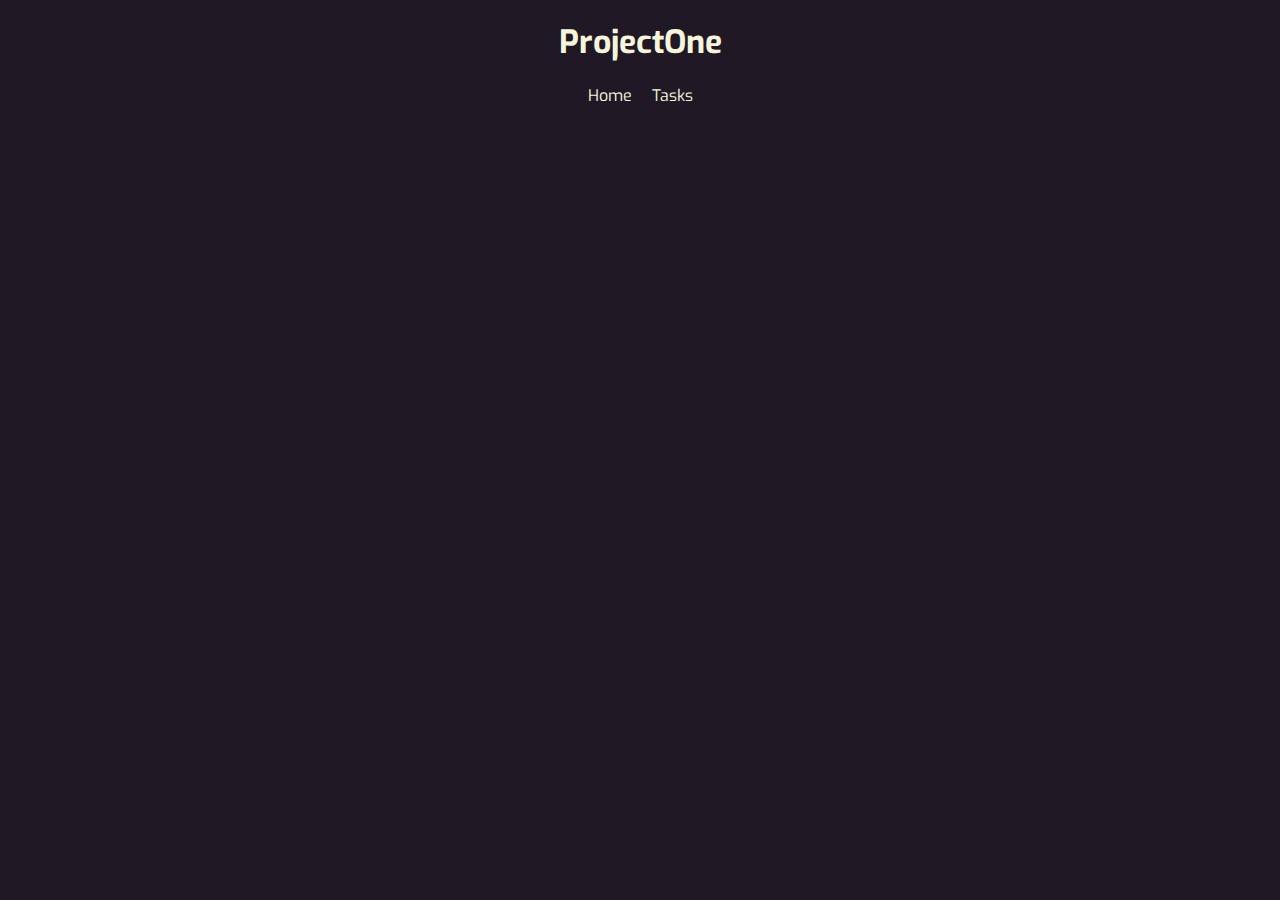
<file: frontend/index.html>
<!DOCTYPE html>
<html lang="en">
<head>
    <meta charset="UTF-8">
    <meta name="viewport" content="width=device-width, initial-scale=1.0">
    <title>ProjectOne</title>
    <link rel="stylesheet" href="styles/styles.css">
    <style>
        @import url('https://fonts.googleapis.com/css2?family=Exo:ital,wght@0,100..900;1,100..900&family=Source+Code+Pro:ital,wght@0,200..900;1,200..900&display=swap');
    </style>
</head>
<body>
    <h1>
        ProjectOne
    </h1>
    <p>
        <a href="index.html">Home</a>
        <a href="tasksform.html">Tasks</a>
    </p>
</body>
</html>
</file>
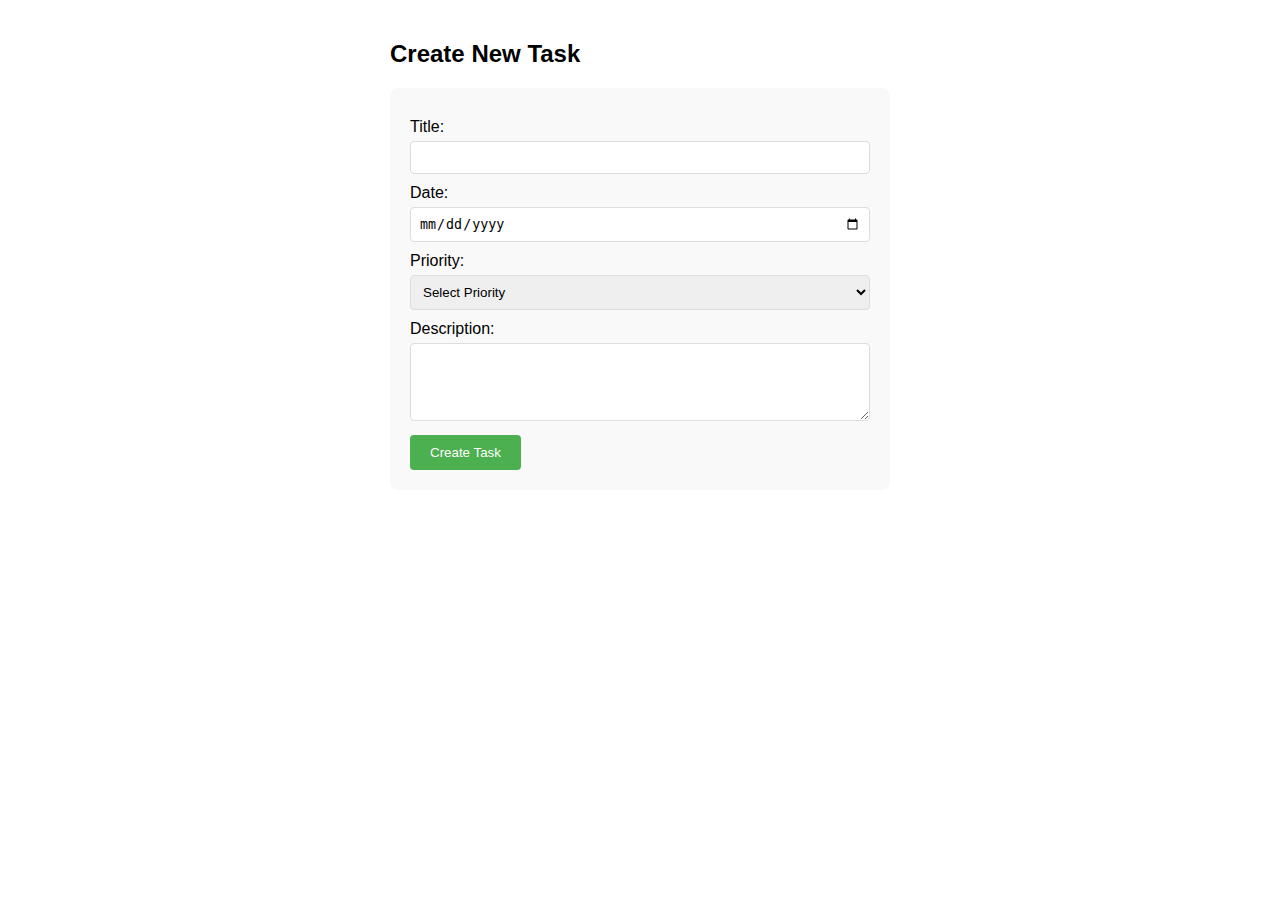
<file: frontend/tasksform.html>
<!DOCTYPE html>
<html lang="en">
<head>
    <meta charset="UTF-8">
    <meta name="viewport" content="width=device-width, initial-scale=1.0">
    <title>Create Task</title>
    <style>
        body {
            font-family: Arial, sans-serif;
            max-width: 500px;
            margin: 0 auto;
            padding: 20px;
        }
        form {
            background-color: #f9f9f9;
            padding: 20px;
            border-radius: 8px;
        }
        label {
            display: block;
            margin-top: 10px;
        }
        input[type="text"], input[type="date"], select, textarea {
            width: 100%;
            padding: 8px;
            margin-top: 5px;
            border: 1px solid #ddd;
            border-radius: 4px;
            box-sizing: border-box;
        }
        input[type="submit"] {
            background-color: #4CAF50;
            color: white;
            padding: 10px 20px;
            border: none;
            border-radius: 4px;
            cursor: pointer;
            margin-top: 10px;
        }
        input[type="submit"]:hover {
            background-color: #45a049;
        }
    </style>
</head>
<body>
    <h2>Create New Task</h2>
    <form action="#" method="post">
        <label for="title">Title:</label>
        <input type="text" id="title" name="title" required>

        <label for="date">Date:</label>
        <input type="date" id="date" name="date" required>

        <label for="priority">Priority:</label>
        <select id="priority" name="priority" required>
            <option value="">Select Priority</option>
            <option value="low">Low</option>
            <option value="medium">Medium</option>
            <option value="high">High</option>
        </select>

        <label for="description">Description:</label>
        <textarea id="description" name="description" rows="4" required></textarea>

        <input type="submit" value="Create Task">
    </form>
</body>
</html>
</file>
<file: frontend/styles/styles.css>
.exo-fonttype {
  font-family: "Exo", sans-serif;
  font-optical-sizing: auto;
  font-weight: 40px;
  font-style: normal;
}

body{
    background-color: rgba(18, 9, 22, 0.938);
}

h1{
    font-family: "Exo", sans-serif;
    text-align-last: center;
    color: beige;
}

h1:hover{
    opacity: 0.8;
    transition: 0.3s;
    color: black;
    user-select: none;
}

p {
    font-family: "Exo", sans-serif;
    text-align: center;
    display: flex;
    justify-content: center;
    gap: 20px;
}

a {
    text-decoration: none;
    color: beige;
    
}
</file>
